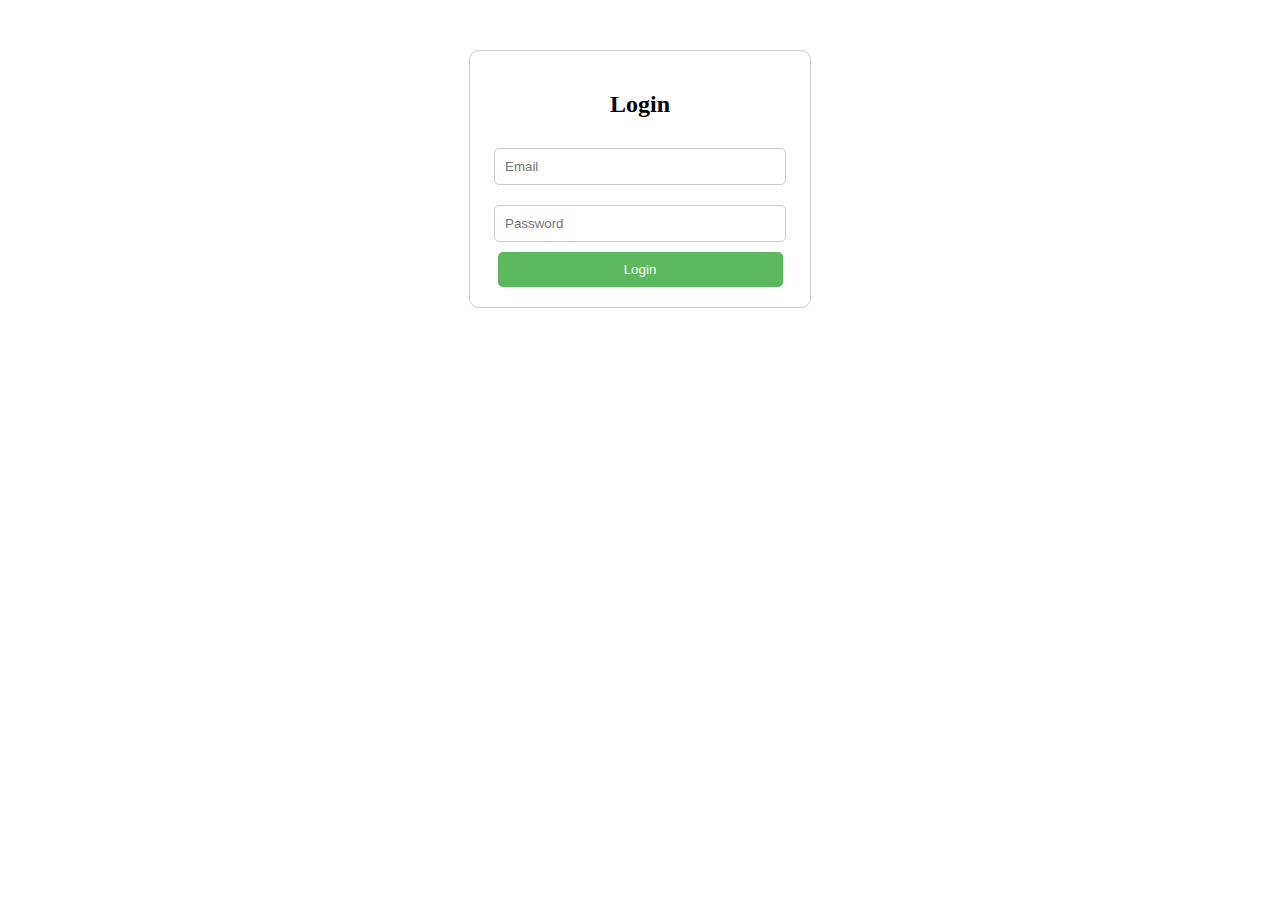
<file: login.html>
<!DOCTYPE html>
<html lang="en">
<head>
    <meta charset="UTF-8">
    <meta name="viewport" content="width=device-width, initial-scale=1.0">
    <title>Login</title>
    <style >
        .form-container {
            width: 300px;
            margin: 50px auto;
            padding: 20px;
            border: 1px solid #ccc;
            border-radius: 10px;
            text-align: center;
        }
        .form-container input {
            width: 90%;
            padding: 10px;
            margin: 10px 0;
            border-radius: 5px;
            border: 1px solid #ccc;
        }
        .form-container button {
            width: 95%;
            padding: 10px;
            border-radius: 5px;
            border: none;
            background-color: #5cb85c;
            color: white;
            cursor: pointer;
        }
        .form-container button:hover {
            background-color: #4cae4c;
        }
    </style>
</head>
<body>

<div class="form-container">
    <h2>Login</h2>
    <form id="loginForm">
        <input type="email" id="email" placeholder="Email" required>
        <input type="password" id="password" placeholder="Password" required>
        <button type="submit">Login</button>
    </form>
</div>

<script>
document.getElementById("loginForm").addEventListener("submit", function(event) {
    event.preventDefault();
    const email = document.getElementById("email").value;
    const password = document.getElementById("password").value;

    // Example check
    if (email === "user@example.com" && password === "password") {
        alert("Login successful!");
        
        // Simulate sending an email (In reality, this would require server-side code)
        
    } else {
        alert("Invalid credentials. Please try again.");
    }
});
</script>

</body>
</html>
</file>
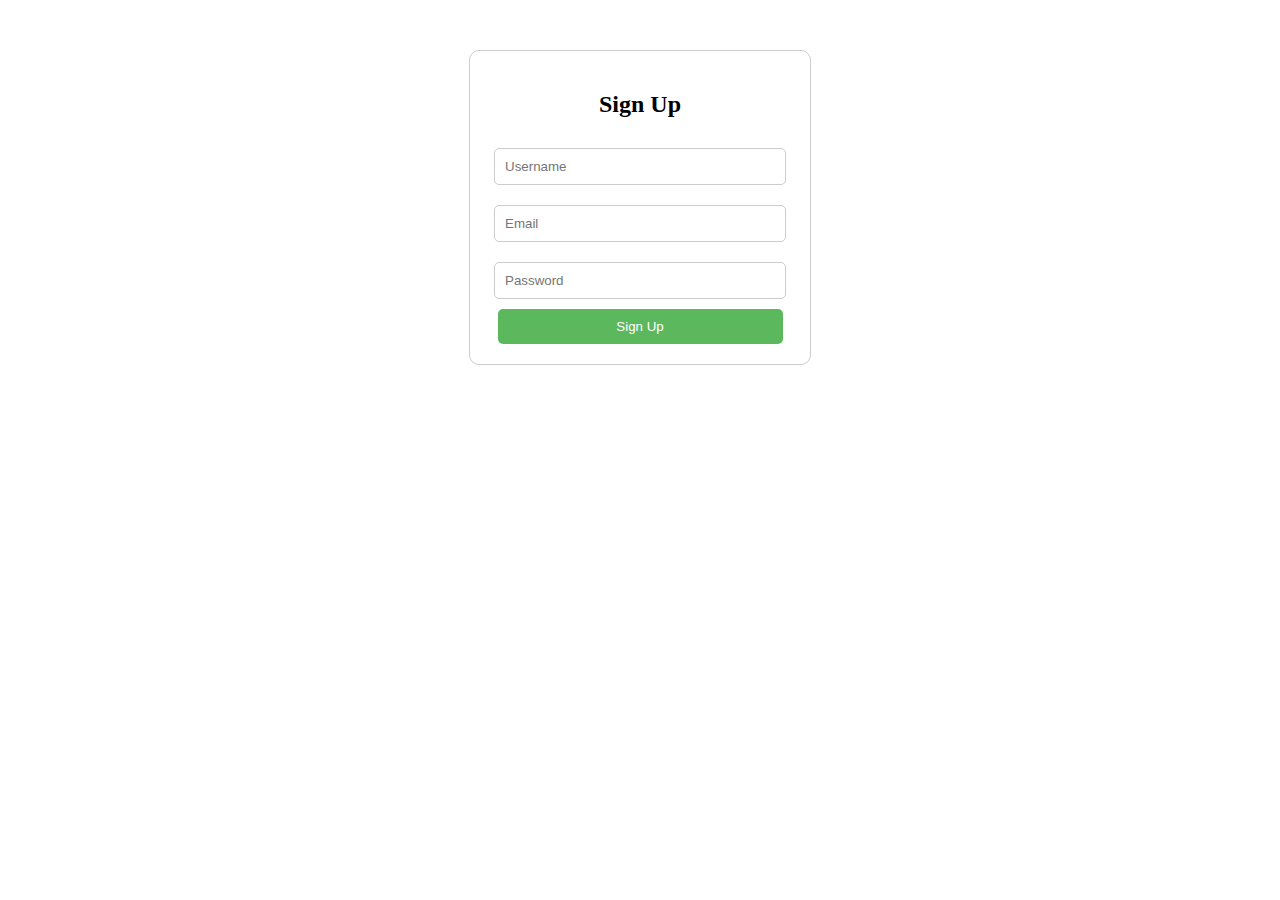
<file: signup.html>
<!DOCTYPE html>
<html lang="en">
<head>
    <meta charset="UTF-8">
    <meta name="viewport" content="width=device-width, initial-scale=1.0">
    <title>Sign Up</title>
    <style >
        .form-container {
            width: 300px;
            margin: 50px auto;
            padding: 20px;
            border: 1px solid #ccc;
            border-radius: 10px;
            text-align: center;
        }
        .form-container input {
            width: 90%;
            padding: 10px;
            margin: 10px 0;
            border-radius: 5px;
            border: 1px solid #ccc;
        }
        .form-container button {
            width: 95%;
            padding: 10px;
            border-radius: 5px;
            border: none;
            background-color: #5cb85c;
            color: white;
            cursor: pointer;
        }
        .form-container button:hover {
            background-color: #000000;
        }
    </style>
</head>
<body>

<div class="form-container">
    <h2>Sign Up</h2>
    <form id="signupForm">
        <input type="text" id="username" placeholder="Username" required>
        <input type="email" id="signupEmail" placeholder="Email" required>
        <input type="password" id="signupPassword" placeholder="Password" required>
        <button type="submit">Sign Up</button>
    </form>
</div>

<script>
document.getElementById("signupForm").addEventListener("submit", function(event) {
    event.preventDefault();
    const username = document.getElementById("username").value;
    const email = document.getElementById("signupEmail").value;
    const password = document.getElementById("signupPassword").value;

    // In a real-world scenario, this data would be sent to a backend to create an account
    console.log("User registered:", username, email);

    alert("Signup successful! You can now log in with your new account.");
});
</script>

</body>
</html>
</file>
